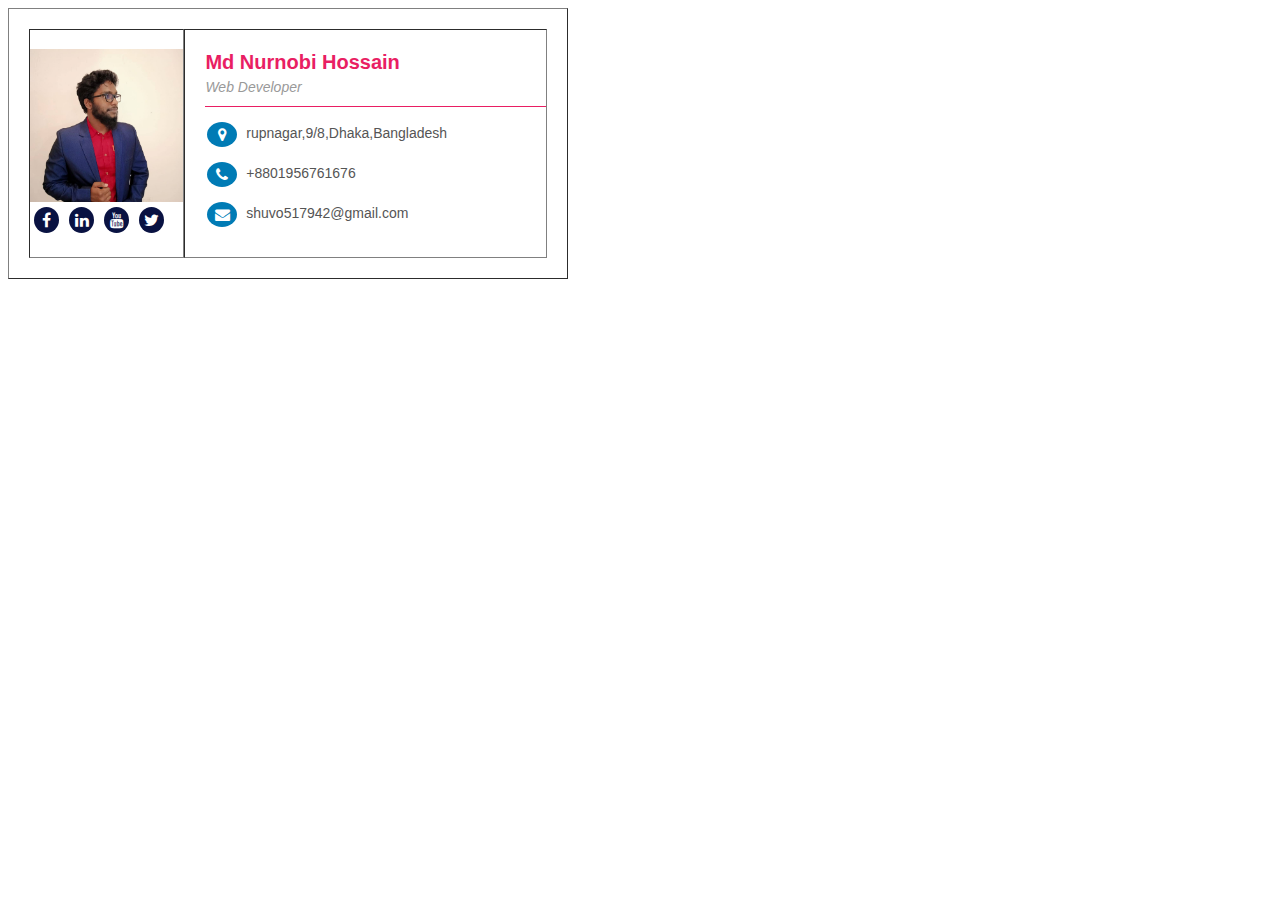
<file: 1/index.html>
<!DOCTYPE html>
<html lang="en">
  <head>
    <meta charset="UTF-8" />
    <meta http-equiv="X-UA-Compatible" content="IE=edge" />
    <meta name="viewport" content="width=device-width, initial-scale=1.0" />
    <link
      rel="stylesheet"
      href="https://cdnjs.cloudflare.com/ajax/libs/font-awesome/4.7.0/css/font-awesome.min.css"
    />
    <title>Document</title>

    <style>
      .fa {
        padding: 5px;
        font-size: 15px;
        text-align: center;
        text-decoration: none;
        margin: 5px 2px;
        border-radius: 100%;
      }
      .profile-icon {
        width: 15px;
        font-size: 16px;
        display: inline-block;
        margin-left: 4px;
        background-color: #091242;
        color: white;
      }
    </style>
  </head>
  <body>
    <table
      border="1"
      cellpadding="0"
      cellspacing="0"
      style="width: 100%; max-width: 560px; padding: 20px"
    >
      <tr>
        <td width="30%" valing="top">
          <img
            src="img/shuvo.jpg"
            style="width: 100%; min-width: 140px; display: block"
            alt=""
          />
          <a
            href="www.facebook.com"
            target="_blank"
            class="fa fa-facebook profile-icon"
          ></a>
          <a
            href="www.linkedin.com/"
            target="_blank"
            class="fa fa-linkedin profile-icon"
          ></a>
          <a
            href="www.youtube.com/"
            target="_blank"
            class="fa fa-youtube profile-icon"
          ></a>
          <a
            href="www.twitter.com/"
            target="_blank"
            class="fa fa-twitter profile-icon"
          ></a>
        </td>
        <td width="70%" valing="top" style="padding: 20px 0 20px 20px">
          <h3
            style="
              margin: 0 0 5px;
              font-size: 20px;
              color: #e91e63;
              line-height: 1.2;
              font-family: sans-serif;
            "
          >
            Md Nurnobi Hossain
          </h3>
          <h5
            style="
              margin: 0 0 5px;
              font-size: 14px;
              color: #999999;
              line-height: 1.2;
              font-family: sans-serif;
              font-weight: normal;
              font-style: italic;
            "
          >
            Web Developer
          </h5>
          <div
            class="line"
            style="
              height: 1px;
              background-color: #e91e63;
              width: 100%;
              margin: 10px 0;
            "
          ></div>
          <p
            style="
              margin: 0 0 5px;
              line-height: 1.2;
              font-family: sans-serif;
              color: #555555;
              font-size: 14px;
            "
          >
            <a
              href="#"
              style="
                width: 20px;
                display: inline-block;
                vertical-align: middle;
                margin-right: 5px;
                background: #007bb5;
                color: white;
              "
              class="fa fa-map-marker"
            ></a>
            rupnagar,9/8,Dhaka,Bangladesh
          </p>
          <p
            style="
              margin: 0 0 5px;
              line-height: 1.2;
              font-family: sans-serif;
              color: #555555;
              font-size: 14px;
            "
          >
            <a
              href="#"
              style="
                width: 20px;
                display: inline-block;
                vertical-align: middle;
                margin-right: 5px;
                background: #007bb5;
                color: white;
              "
              class="fa fa fa-phone"
            ></a>
            +8801956761676
          </p>
          <p
            style="
              margin: 0 0 5px;
              line-height: 1.2;
              font-family: sans-serif;
              color: #555555;
              font-size: 14px;
            "
          >
            <a
              href="#"
              style="
                width: 20px;
                display: inline-block;
                vertical-align: middle;
                margin-right: 5px;
                background: #007bb5;
                color: white;
              "
              class="fa fa-envelope"
            ></a>
            shuvo517942@gmail.com
          </p>
        </td>
      </tr>
    </table>
  </body>
</html>
</file>
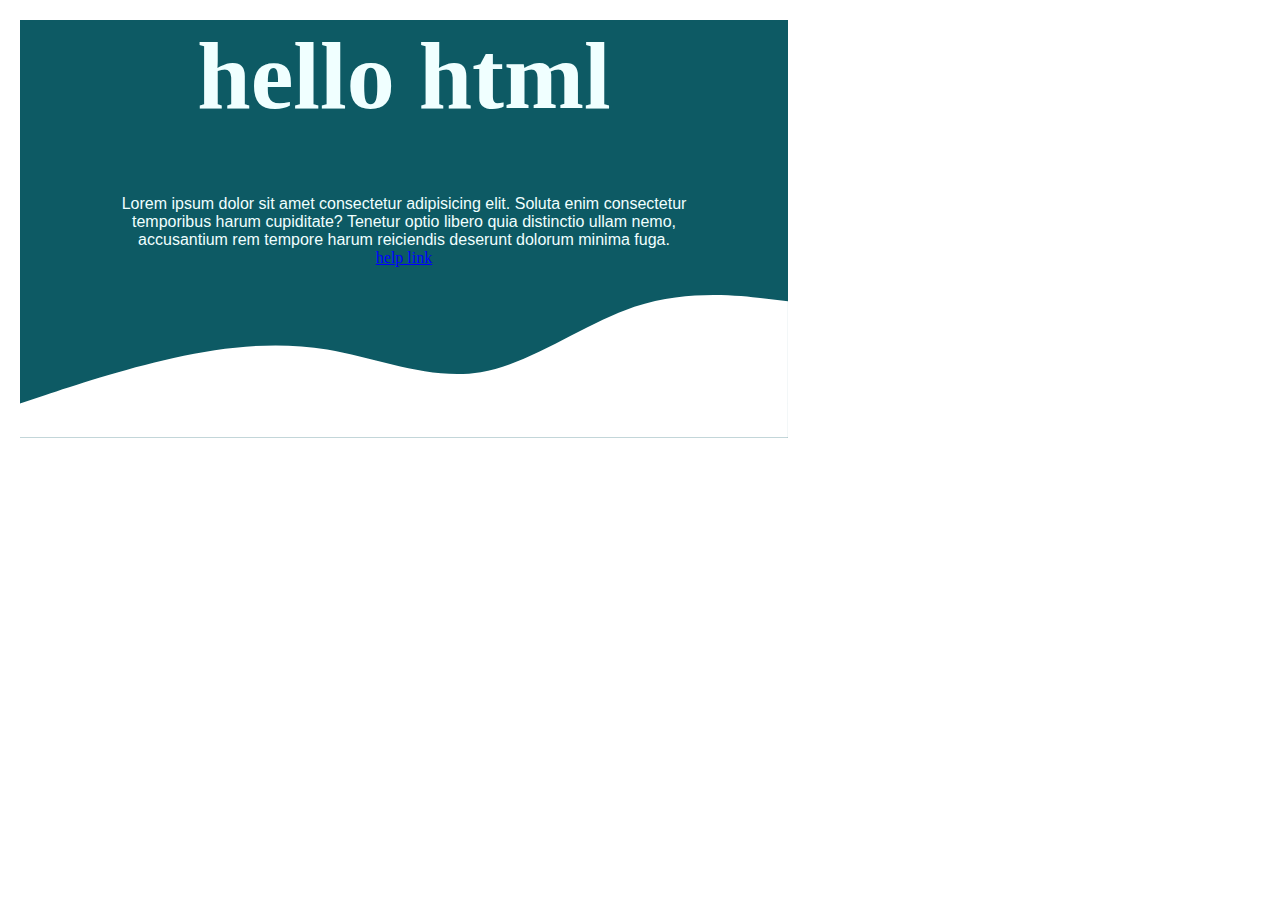
<file: curve/index.html>
<!DOCTYPE html>
<!-- help with : https://getwaves.io/ -->
<html lang="en">
  <head>
    <meta charset="UTF-8" />
    <meta http-equiv="X-UA-Compatible" content="IE=edge" />
    <meta name="viewport" content="width=device-width, initial-scale=1.0" />
    <link rel="stylesheet" href="style.css" />
    <title>Document</title>
  </head>
  <body>
    <div class="curve">
      <h1>hello html</h1>
      <p>
        Lorem ipsum dolor sit amet consectetur adipisicing elit. Soluta enim
        consectetur temporibus harum cupiditate? Tenetur optio libero quia
        distinctio ullam nemo, accusantium rem tempore harum reiciendis deserunt
        dolorum minima fuga.
      </p>
      <a style="color: blue" href="https://getwaves.io/">help link</a>
      <svg xmlns="http://www.w3.org/2000/svg" viewBox="0 0 1440 320">
        <path
          fill="#fff"
          fill-opacity="1"
          d="M0,256L48,240C96,224,192,192,288,170.7C384,149,480,139,576,154.7C672,171,768,213,864,197.3C960,181,1056,107,1152,74.7C1248,43,1344,53,1392,58.7L1440,64L1440,320L1392,320C1344,320,1248,320,1152,320C1056,320,960,320,864,320C768,320,672,320,576,320C480,320,384,320,288,320C192,320,96,320,48,320L0,320Z"
        ></path>
      </svg>
    </div>
  </body>
</html>
</file>
<file: curve/style.css>
body {
  width: 60vw;
  margin: 20px 0 0 20px;
  overflow: hidden;
}
.curve {
  background: rgb(13, 90, 100);
  color: azure;
  text-align: center;
}
.curve h1 {
  margin-top: 0;
  font-size: 6rem;
  font-family: "Segoe UI", Tahoma, Geneva, Verdana, sans-serif serif;
}
.curve p {
  margin: 0 5rem 0 5rem;
  font-size: 1rem;
  font-family: "Segoe UI", Tahoma, Geneva, Verdana, sans-serif;
}
.curve svg {
  display: block;
}
</file>
